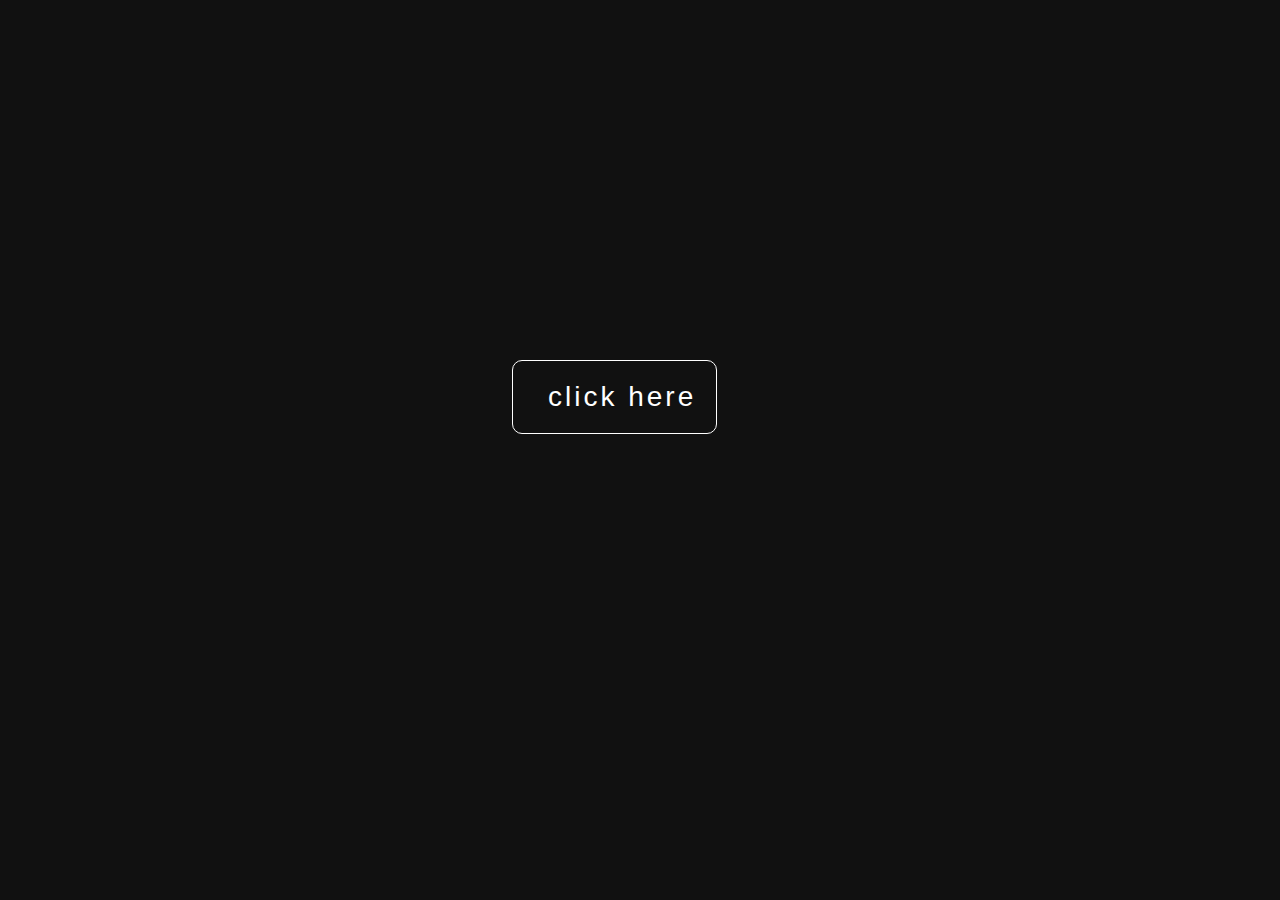
<file: index.html>
<!doctype html>
<html>
    <head>
        <title>insta</title>
        <link rel="stylesheet" href="index.css">
        </head>
        <body>
           <a href="index2.html"> <button>click here</button></a>
            </body>
            </html>
</file>
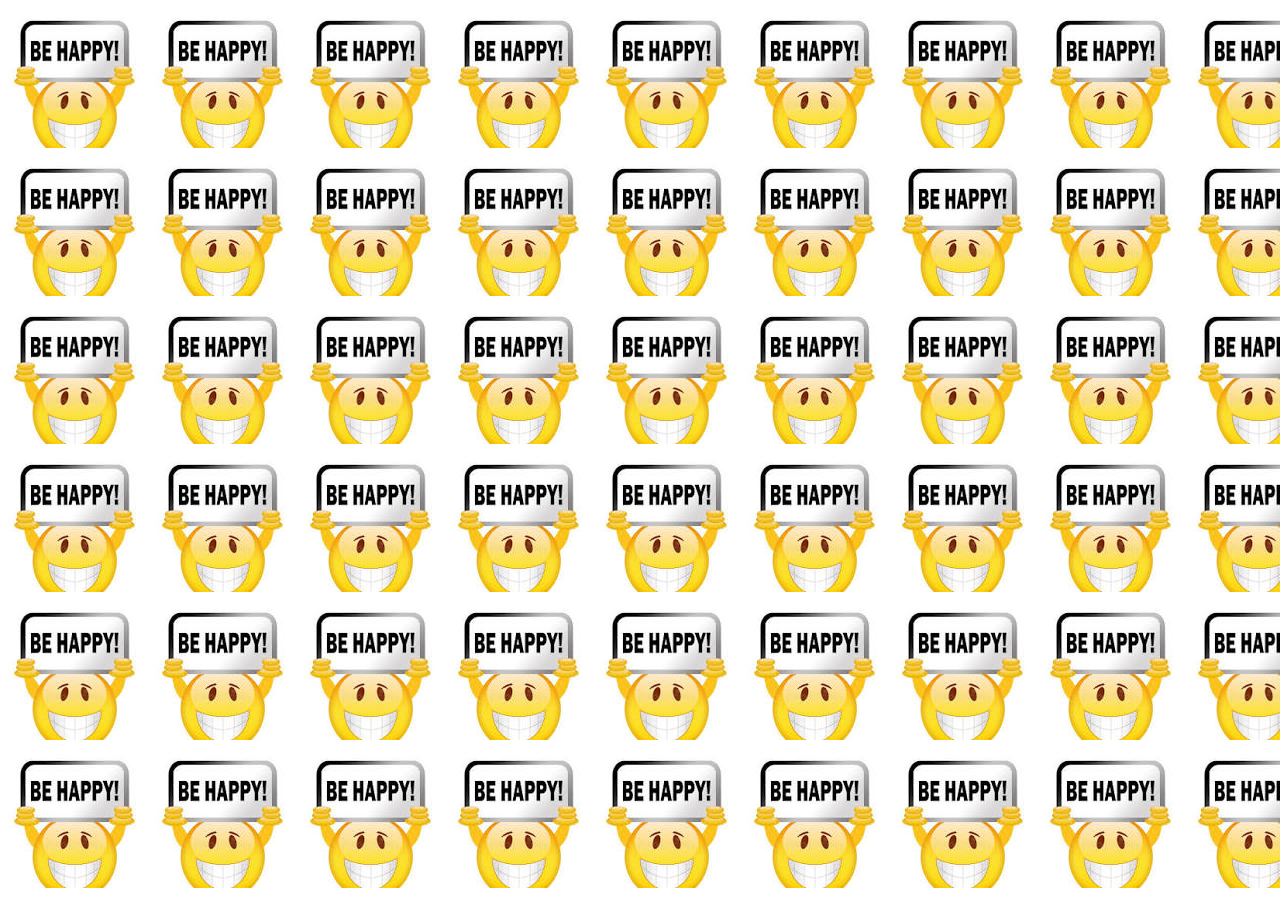
<file: index2.html>
<!doctype html>
<html>
    <head>
        <title>insta</title>
        
        </head>
        <body background="[data-uri]">
            
            </body>
            </html>
</file>
<file: index.css>
*{
    margin:0;
    padding:0;
    background-color: rgb(17,17,17);
    
    
    }
    body{
    position:absolute;
    top:40%;
    left:40%;
    }
    input,button{
        font-family: sans-serif;
        padding: 20px 20px;
        border:3px solid white;
        color: white;
        font-size:28px;
        text-indent: 15px;
        border-radius: 10px;
        outline: none;
        background: none;
        
        border-width: 1px;
        letter-spacing: 3px;
        transition: .3s;
        }
    button:hover,input:focus{
    padding: 25px 25px;
    box-shadow: 0 0 45px#16E0BD,
               0 0 45px #16E0BD;
    border: 1px solid #16E0BD;
    }
    input::placeholder{
    
        color:grey;
    }
</file>
